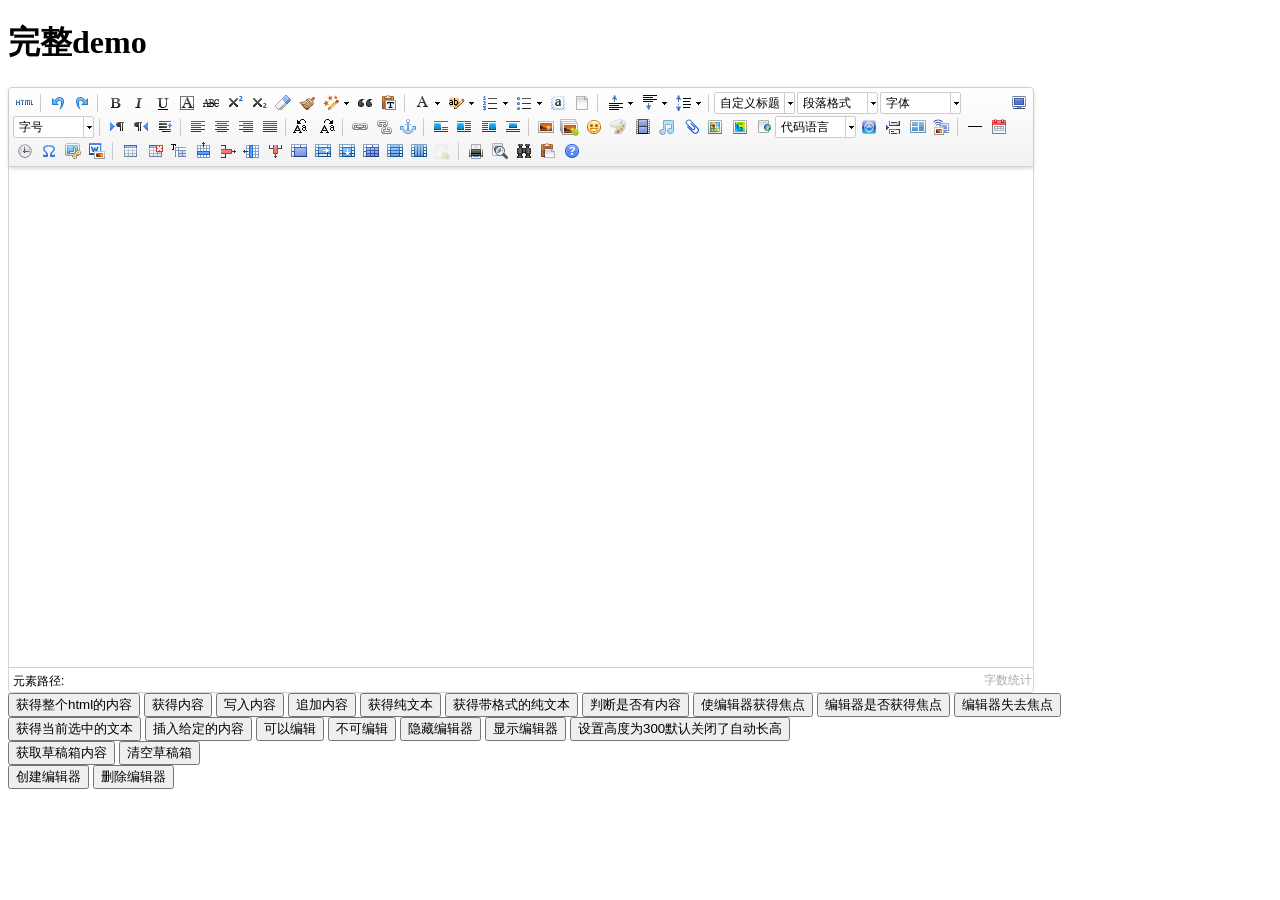
<file: public/UEditor/index.html>
<!DOCTYPE HTML PUBLIC "-//W3C//DTD HTML 4.01 Transitional//EN"
        "http://www.w3.org/TR/html4/loose.dtd">
<html>
<head>
    <title>完整demo</title>
    <meta http-equiv="Content-Type" content="text/html;charset=utf-8"/>
    <script type="text/javascript" charset="utf-8" src="ueditor.config.js"></script>
    <script type="text/javascript" charset="utf-8" src="ueditor.all.min.js"> </script>
    <!--建议手动加在语言，避免在ie下有时因为加载语言失败导致编辑器加载失败-->
    <!--这里加载的语言文件会覆盖你在配置项目里添加的语言类型，比如你在配置项目里配置的是英文，这里加载的中文，那最后就是中文-->
    <script type="text/javascript" charset="utf-8" src="lang/zh-cn/zh-cn.js"></script>

    <style type="text/css">
        div{
            width:100%;
        }
    </style>
</head>
<body>
<div>
    <h1>完整demo</h1>
    <script id="editor" type="text/plain" style="width:1024px;height:500px;"></script>
</div>
<div id="btns">
    <div>
        <button onclick="getAllHtml()">获得整个html的内容</button>
        <button onclick="getContent()">获得内容</button>
        <button onclick="setContent()">写入内容</button>
        <button onclick="setContent(true)">追加内容</button>
        <button onclick="getContentTxt()">获得纯文本</button>
        <button onclick="getPlainTxt()">获得带格式的纯文本</button>
        <button onclick="hasContent()">判断是否有内容</button>
        <button onclick="setFocus()">使编辑器获得焦点</button>
        <button onmousedown="isFocus(event)">编辑器是否获得焦点</button>
        <button onmousedown="setblur(event)" >编辑器失去焦点</button>

    </div>
    <div>
        <button onclick="getText()">获得当前选中的文本</button>
        <button onclick="insertHtml()">插入给定的内容</button>
        <button id="enable" onclick="setEnabled()">可以编辑</button>
        <button onclick="setDisabled()">不可编辑</button>
        <button onclick=" UE.getEditor('editor').setHide()">隐藏编辑器</button>
        <button onclick=" UE.getEditor('editor').setShow()">显示编辑器</button>
        <button onclick=" UE.getEditor('editor').setHeight(300)">设置高度为300默认关闭了自动长高</button>
    </div>

    <div>
        <button onclick="getLocalData()" >获取草稿箱内容</button>
        <button onclick="clearLocalData()" >清空草稿箱</button>
    </div>

</div>
<div>
    <button onclick="createEditor()">
    创建编辑器</button>
    <button onclick="deleteEditor()">
    删除编辑器</button>
</div>

<script type="text/javascript">

    //实例化编辑器
    //建议使用工厂方法getEditor创建和引用编辑器实例，如果在某个闭包下引用该编辑器，直接调用UE.getEditor('editor')就能拿到相关的实例
    var ue = UE.getEditor('editor');


    function isFocus(e){
        alert(UE.getEditor('editor').isFocus());
        UE.dom.domUtils.preventDefault(e)
    }
    function setblur(e){
        UE.getEditor('editor').blur();
        UE.dom.domUtils.preventDefault(e)
    }
    function insertHtml() {
        var value = prompt('插入html代码', '');
        UE.getEditor('editor').execCommand('insertHtml', value)
    }
    function createEditor() {
        enableBtn();
        UE.getEditor('editor');
    }
    function getAllHtml() {
        alert(UE.getEditor('editor').getAllHtml())
    }
    function getContent() {
        var arr = [];
        arr.push("使用editor.getContent()方法可以获得编辑器的内容");
        arr.push("内容为：");
        arr.push(UE.getEditor('editor').getContent());
        alert(arr.join("\n"));
    }
    function getPlainTxt() {
        var arr = [];
        arr.push("使用editor.getPlainTxt()方法可以获得编辑器的带格式的纯文本内容");
        arr.push("内容为：");
        arr.push(UE.getEditor('editor').getPlainTxt());
        alert(arr.join('\n'))
    }
    function setContent(isAppendTo) {
        var arr = [];
        arr.push("使用editor.setContent('欢迎使用ueditor')方法可以设置编辑器的内容");
        UE.getEditor('editor').setContent('欢迎使用ueditor', isAppendTo);
        alert(arr.join("\n"));
    }
    function setDisabled() {
        UE.getEditor('editor').setDisabled('fullscreen');
        disableBtn("enable");
    }

    function setEnabled() {
        UE.getEditor('editor').setEnabled();
        enableBtn();
    }

    function getText() {
        //当你点击按钮时编辑区域已经失去了焦点，如果直接用getText将不会得到内容，所以要在选回来，然后取得内容
        var range = UE.getEditor('editor').selection.getRange();
        range.select();
        var txt = UE.getEditor('editor').selection.getText();
        alert(txt)
    }

    function getContentTxt() {
        var arr = [];
        arr.push("使用editor.getContentTxt()方法可以获得编辑器的纯文本内容");
        arr.push("编辑器的纯文本内容为：");
        arr.push(UE.getEditor('editor').getContentTxt());
        alert(arr.join("\n"));
    }
    function hasContent() {
        var arr = [];
        arr.push("使用editor.hasContents()方法判断编辑器里是否有内容");
        arr.push("判断结果为：");
        arr.push(UE.getEditor('editor').hasContents());
        alert(arr.join("\n"));
    }
    function setFocus() {
        UE.getEditor('editor').focus();
    }
    function deleteEditor() {
        disableBtn();
        UE.getEditor('editor').destroy();
    }
    function disableBtn(str) {
        var div = document.getElementById('btns');
        var btns = UE.dom.domUtils.getElementsByTagName(div, "button");
        for (var i = 0, btn; btn = btns[i++];) {
            if (btn.id == str) {
                UE.dom.domUtils.removeAttributes(btn, ["disabled"]);
            } else {
                btn.setAttribute("disabled", "true");
            }
        }
    }
    function enableBtn() {
        var div = document.getElementById('btns');
        var btns = UE.dom.domUtils.getElementsByTagName(div, "button");
        for (var i = 0, btn; btn = btns[i++];) {
            UE.dom.domUtils.removeAttributes(btn, ["disabled"]);
        }
    }

    function getLocalData () {
        alert(UE.getEditor('editor').execCommand( "getlocaldata" ));
    }

    function clearLocalData () {
        UE.getEditor('editor').execCommand( "clearlocaldata" );
        alert("已清空草稿箱")
    }
</script>
</body>
</html>
</file>
